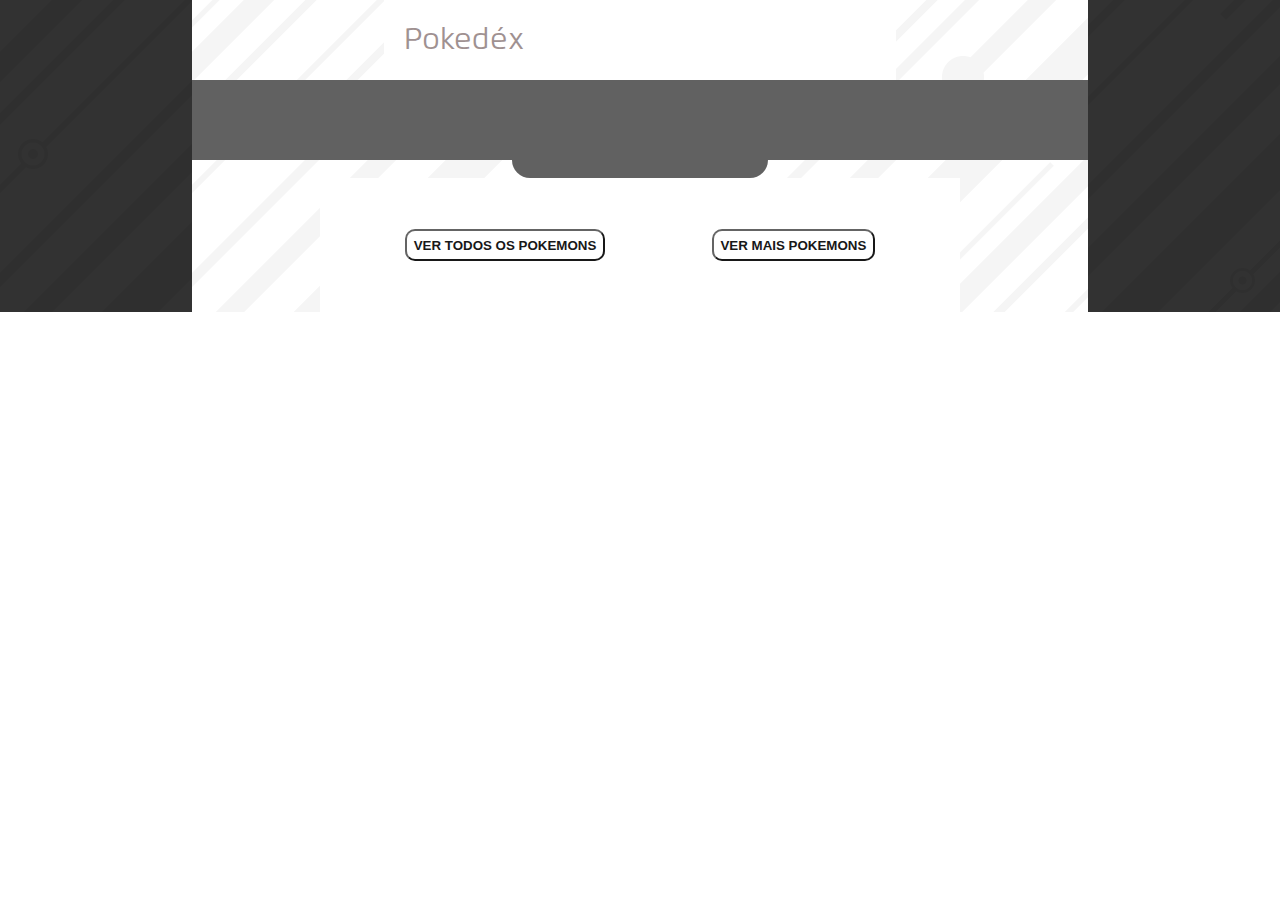
<file: index.html>
<!DOCTYPE html>
<html lang="pt-br">
<head>
    <meta charset="UTF-8">
    <meta http-equiv="X-UA-Compatible" content="IE=edge">
    <meta name="viewport" content="width=device-width, initial-scale=1.0">
    <link rel="shortcut icon" href="images/Favicon.png" type="image/x-icon" />
    <title>Pokédex</title>
    <!--            Estilos CSS              -->
    <link rel="stylesheet" href="css/reset.css">
    <link rel="stylesheet" href="css/style.css">
    <link rel="stylesheet" href="css/principal.css">
    <!--          Descrição do Site              -->
    <meta name="description" content="Pokédex com todos os 95 Pokemons">
    <meta name="keywords" content="Pokemon, Pokedex, HTML, CSS, JavaScript">
    <meta name="author" content="Nícolas Gabriel">
</head>
<body>
        <div class="background-fora">
            <div class="background-dentro">
                
                <header><!--        Cabeçalho           -->
                    <div class="titulo"><h1>Pokedéx</h1></div>
                    <div class="busca_um"></div>
                    <div class="busca_dois"> </div>
                </header><!--        Cabeçalho           -->
                
                <main><!--      Corpo Principal     -->
                    <div class="caixa-principal">
                        <!--Lista onde são inseridos todos os Pokemons-->
                        <ul data-js="pokedex" class="pokedex"></ul>

                        <!--Botões da Página-->
                        <div class="load-pagina">
                            <button id="loadAll" type="button" class="mais-pokemons">Ver Todos os Pokemons</button>
                            <button id="loadMorePoke" type="button" class="mais-pokemons">Ver Mais Pokemons</button>
                        </div><!-- load pagina--> 
                        
                    </div><!--caixa-principal-->
                </main><!--      Corpo Principal     -->
           
            </div><!--background-dentro-->
        </div><!--background-fora-->
        
         <!--          Script           -->  
         <script src="js/main.js"></script>
</body>
</html>
</file>
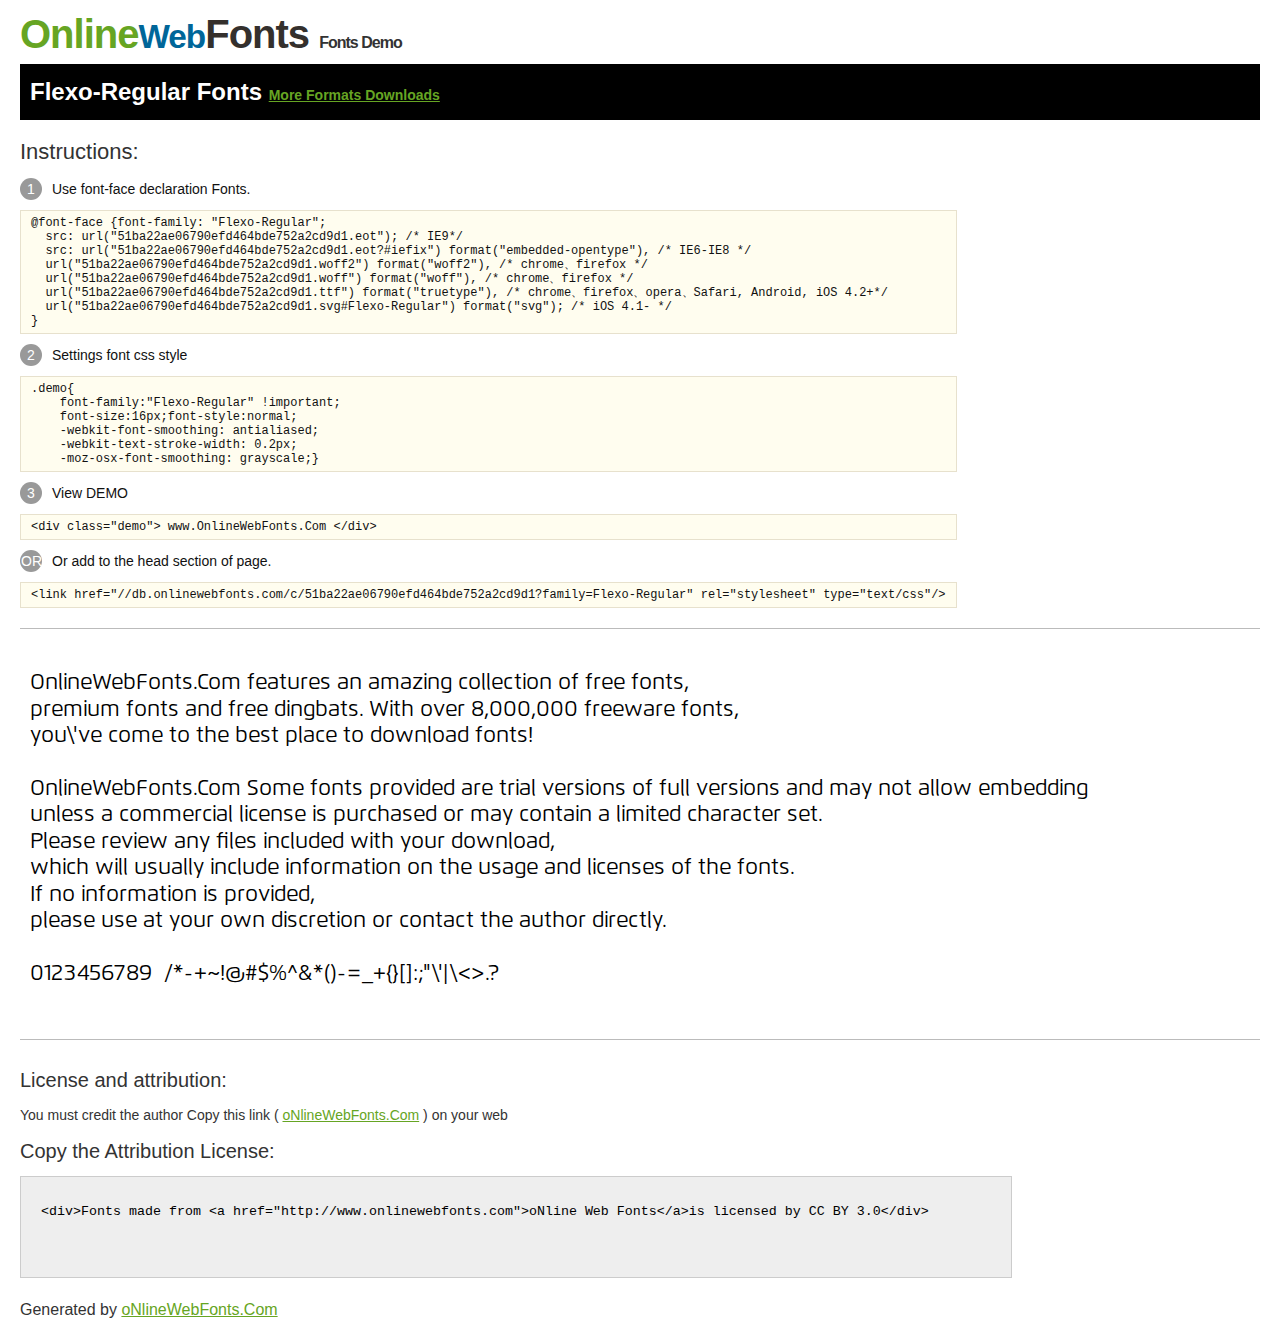
<file: fonts/Flexo/Flexo-Regular/@font-face/Demo.html>
<!DOCTYPE html>
<html>
<head>
<meta charset="utf-8"/>
<title>Flexo-Regular Font - OnlineWebFonts.COM</title>
<style type="text/css">
@font-face {font-family: "Flexo-Regular";
  src: url("51ba22ae06790efd464bde752a2cd9d1.eot"); /* IE9*/
  src: url("51ba22ae06790efd464bde752a2cd9d1.eot?#iefix") format("embedded-opentype"), /* IE6-IE8 */
  url("51ba22ae06790efd464bde752a2cd9d1.woff2") format("woff2"), /* chrome、firefox */
  url("51ba22ae06790efd464bde752a2cd9d1.woff") format("woff"), /* chrome、firefox */
  url("51ba22ae06790efd464bde752a2cd9d1.ttf") format("truetype"), /* chrome、firefox、opera、Safari, Android, iOS 4.2+*/
  url("51ba22ae06790efd464bde752a2cd9d1.svg#Flexo-Regular") format("svg"); /* iOS 4.1- */
}
*{margin:0;padding:0;list-style:none;}pre{border:solid 1px #e7e1cd;background-color:#fffdef;overflow:auto;font-size:12px;line-height:14px;margin-top:10px;margin-right:0;margin-bottom:10px;margin-left:0;padding-top:5px;padding-right:10px;padding-bottom:5px;padding-left:10px;}.demo pre{color:#000;line-height: 1.2em;font-family:"Flexo-Regular"!important;font-size:22px;background-color:#FFF;border-top-width:0px;border-right-width:0px;border-bottom-width:0px;border-left-width:0px;}body{font-family:sans-serif;line-height:1.5;font-size:16px;padding:20px;color:#333;}:hover,:before,:after{-webkit-transition:all 0.1s ease-in;-moz-transition:all 0.1s ease-in;-ms-transition:all 0.1s ease-in;-o-transition:all 0.1s ease-in;transition:all 0.1s ease-in;}*{-moz-box-sizing:border-box;-webkit-box-sizing:border-box;box-sizing:border-box;margin:0;padding:0;}a{color:#66A523;}h1.logo{font-size:40px;letter-spacing:-1px;margin-top:-16px;}h1.logo strong{font-size:16px;font-family:sans-serif;color:#333;}h1.logo a{color:#34302d;text-decoration:none;}h1.logo a span{color:#66A523;}h1.logo a small{color:#006699;}.info{float:left;font-size:14px;margin-top:15px;}.info ul{margin-left:0px;color:#111;margin-bottom:20px;}.info .exs{font-size:12px;color:#666;margin-left:35px;display:block;}.info ul li{margin-top:10px;list-style:none;}.info .numno{color:#fff;border-radius:20px;padding:1px;display:inline-block;width:22px;height:22px;text-align:center;margin-right:10px;background-color:#999999;}.info ul strong{font-weight:normal;color:#000;}.info .inst{font-size:22px;margin-bottom:10px;}.demo{float:left;width:100%;height:auto;border-top-width:1px;border-top-style:solid;border-top-color:#bbb;border-bottom-width:1px;border-bottom-style:solid;border-bottom-color:#bbb;padding-bottom:10px;}.demo .demo_svg{float:left;height:auto;width:100px;margin-right:5px;margin-left:5px;margin-bottom:10px;}.demo .demo_svg i{float:left;height:80px;width:80px;text-align:center;font-size:40px;margin-left:10px;line-height:80px;color:#777;}.demo .demo_svg .code{float:left;height:20px;width:100%;overflow:hidden;text-align:center;line-height:20px;font-size:11px;color:#666;}.demo .demo_svg .txt{float:left;height:20px;width:100%;font-size:11px;text-align:center;white-space:nowrap;overflow:hidden;line-height:20px;}.demo .demo_svg:hover i{font-size:60px;color:#333;}.by{padding-top:15px;float:left;width:100%;margin-top:10px;margin-right:0;margin-bottom:10px;margin-left:0;}.by{margin-bottom:10px;font-size:20px;}.by .attr{font-size:14px;color:#333;padding-top:10px;padding-bottom:10px;}textarea{width:80%;height:auto;border:1px solid #CCC;resize:none;background:#EEE;padding:20px;float:left;margin-top:10px;line-height:30px;}#footer{float:left;width:100%;margin-top:10px;padding-bottom:20px;}h2{background-color:#000;padding-top:10px;padding-bottom:10px;padding-left:10px;color:#FFF;}
</style>
</head>
<body>
<h1 class="logo"> <a href="http://www.onlinewebfonts.com/"> <span>Online</span><small>Web</small>Fonts</a> <strong>Fonts Demo</strong></h1>
<h2>
Flexo-Regular Fonts <a style="font-size:14px;" href="http://www.onlinewebfonts.com/download/51ba22ae06790efd464bde752a2cd9d1" target="_blank">More Formats Downloads</a></h2>
<div class="info">
  <div class="inst">Instructions:</div>
  <ul>
    <li>
      <p> <span class="numno">1</span>Use font-face declaration Fonts.<br />
        <span class="exs">
        <pre>
@font-face {font-family: "Flexo-Regular";
  src: url("51ba22ae06790efd464bde752a2cd9d1.eot"); /* IE9*/
  src: url("51ba22ae06790efd464bde752a2cd9d1.eot?#iefix") format("embedded-opentype"), /* IE6-IE8 */
  url("51ba22ae06790efd464bde752a2cd9d1.woff2") format("woff2"), /* chrome、firefox */
  url("51ba22ae06790efd464bde752a2cd9d1.woff") format("woff"), /* chrome、firefox */
  url("51ba22ae06790efd464bde752a2cd9d1.ttf") format("truetype"), /* chrome、firefox、opera、Safari, Android, iOS 4.2+*/
  url("51ba22ae06790efd464bde752a2cd9d1.svg#Flexo-Regular") format("svg"); /* iOS 4.1- */
}
</pre>
      </span> 
    </li>
    <li>
      <p> <span class="numno">2</span>Settings font css style <br />
      <span class="exs">
<pre>
.demo{
    font-family:"Flexo-Regular" !important;
    font-size:16px;font-style:normal;
    -webkit-font-smoothing: antialiased;
    -webkit-text-stroke-width: 0.2px;
    -moz-osx-font-smoothing: grayscale;}
</pre>
      </span> 
    </li>
    <li>
      <p> <span class="numno">3</span>View DEMO <br />
      <span class="exs"><pre>
&lt;div class="demo"&gt; www.OnlineWebFonts.Com &lt;/div&gt;
</pre></span> 
    </li>
    <li>
      <p> <span class="numno">OR</span>Or add to the head section of page. <br />
      <span class="exs"><pre>
&lt;link href="//db.onlinewebfonts.com/c/51ba22ae06790efd464bde752a2cd9d1?family=Flexo-Regular" rel="stylesheet" type="text/css"/&gt;
</pre></span> 
    </li>
  </ul>
</div>
<div class="demo">
<pre>

OnlineWebFonts.Com features an amazing collection of free fonts,
premium fonts and free dingbats. With over 8,000,000 freeware fonts, 
you\'ve come to the best place to download fonts! 

OnlineWebFonts.Com Some fonts provided are trial versions of full versions and may not allow embedding 
unless a commercial license is purchased or may contain a limited character set. 
Please review any files included with your download, 
which will usually include information on the usage and licenses of the fonts. 
If no information is provided, 
please use at your own discretion or contact the author directly. 

0123456789  /*-+~!@#$%^&*()-=_+{}[]:;"\'|\<>.?

</pre>
</div>

<div class="by">
<div class="by_title">License and attribution:</div>
<div class="attr">You must credit the author Copy this link ( <a href="http://www.onlinewebfonts.com" target="_blank">oNlineWebFonts.Com</a> ) on your web </div><div class="usetitle">Copy the Attribution License:</div>
<textarea onclick="this.focus();this.select();">&lt;div&gt;Fonts made from &lt;a href="http://www.onlinewebfonts.com"&gt;oNline Web Fonts&lt;/a&gt;is licensed by CC BY 3.0&lt;/div&gt;</textarea>
</div>
<div id="footer">
    <div>Generated by <a href="http://www.onlinewebfonts.com" target="_blank">oNlineWebFonts.Com</a></div>
</div>
</body>
</html>
</file>
<file: css/style.css>
@font-face {
    font-family: "Flexo-Regular";
    src: url(../fonts/Flexo/Flexo-Regular/Flexo-Regular.ttf) format('opentype');
}
/*       Background da página       */
body{
    font-family: "Flexo-Regular";
}
.background-fora{
    width: 100%;
    background-image: url(../images/bg_1.png);  
}
.background-dentro{
    width: 70vw;
    background-color: white;
    background-image: url(../images/bg_2.png);
    margin: 0 auto;
}
/*           Header           */
.titulo{
    width: 40vw;
    background-color: white;
    margin: 0 auto;
}
.titulo h1{
    font-size: 30px;
    color: #9F9191;
    padding: 25px 0 25px 20px;
}
</file>
<file: css/principal.css>
/*      header       */
.busca_um{
    width:70vw;
    height: 80px;
    background-color:#616161 ;
    margin:0 auto;
}
.busca_dois{
    width:20vw;
    height: 18px;
    background-color:#616161 ;
    margin:0 auto;
    border-radius: 0 0 18px 18px;
}
/*      header       */
/*      main       */
.caixa-principal{
    width: 50vw;
    background-color: white;
    margin:0 auto;
}
.pokedex{
    text-align: center ;
}
.container-pokemon{
    margin-top: 50px;
    background-color: white;
    max-width: 220px;
    width: calc(48vw /4);
    border: 8px solid white;
    box-sizing: border-box;
    display: inline-block;
}
.container-pokemon:hover{
    position: relative;
    top: -5px;
    cursor: pointer;  
}
.imagem-pokemon, .status{
    background-color: #F2F2F2;
    height: 205px;
    width: 100%;
    margin: 0 auto;
    border-radius: 10px;
}
.numero-pokemon{
    color: #919191;
    width: 90%;
    margin: 4px auto;
    font-size: 12.8px;
    font-weight: bold;
    text-align: left;
}
.nome-pokemon{
    color:black;
    width: 90%;
    margin: 10px auto;
    font-size: 20px;
    text-align: left;
    font-weight: 500;
}
.nome-pokemon::first-letter{
text-transform: uppercase;
}
.container-tipo{
 display: flex;
 flex-direction: row;
}
.tipo1, .tipo2{
    display: inline-block;
    width: 73px;
    height: 18px;
    background-color: #919191;
    border-radius: 9px; 
    display: inline-block;
    text-align: center;
    line-height: 19px;
    font-size: 14px;
}
.tipo1{margin:5px 0px 5px 5%;}
.tipo2{margin:5px 5px 5px 2px;}
.imagem-pokemon{cursor: pointer;}

/* Botões de ver mais */

.load-pagina{
text-align: center;
}

.mais-pokemons{
    background-color:white;
    background-size: contain;
    color: black;
    border-radius: 10px;
    padding: 1%;
    margin: 8%;
    box-shadow: none;
    transition: 0.5s;
    text-transform: uppercase;
    font-weight: 800;
    opacity: .9;
}
.mais-pokemons:hover{
    cursor: pointer;
    scale: 1.1;
    opacity: 1;
    color: white;
    background-image: url(../images/bg_1.png);
}

/* Status individuais */

.status{
    display: none;
}
.container-pokemon:hover .imagem-pokemon{
    display: none; 
}
.statushover:hover .status{
    display: inline-block;
    border: 1px solid #cccccc;
    background-size: contain;
}
.base-titulo{
    font-weight: bold;
    font-size: 20px;
    padding: 5%;
    font-style: italic;
}

.caixa-status{
    width: 100%;
    height: 164px;
    display: flex;
    flex-direction: row;
}

.status-individual{
    font-weight: bold;
    font-size: 11px;
    padding: 7px 1%;
    text-align: center;
}
.esquerda{
    width: 50%;
}
.direita{
    padding: 2%;
    width: 50%;
}
.baixo:first-child{
    width: 100%;
    height: 7px;
    background-color: white;
    margin-top: 3px;
}
.baixo{
    width: 100%;
    height: 7px;
    background-color: white;
    margin-top: 13px;
}
.cima{
    height: 4px;
    background-color: lightskyblue;
    position: relative;
    top: -6px;
    border: 1px ridge #78c4fd;
}

/* Responsivo */

@media screen and (max-width: 1500px) {
    .container-pokemon{ width: calc(48vw /3); } 
   }
   @media screen and (max-width: 1080px) {
    .container-pokemon{ width: calc(48vw /2); } 
   }
   @media screen and (max-width: 750px) {
       .container-pokemon{width: calc(50vw );}
   }
   @media screen and (max-width: 350px) {
    .background-dentro{width: 100%;}
}

/* Cores de acordo com os types */

.steel {
	background-color: #9eb7b8;
}
.fire {
    color: white;
	background-color: #fd7d24;
}
.grass {
	background-color: #9BCC50;
}
.electric {
	background-color: #EED535;
}
.water{
	background-color: #4592c4;
    color:white
}
.ice {
	background-color: #51c4e7;
}
.ground {
	background-image:linear-gradient(to bottom, #f7de3f , #ab9842 );
}
.rock {
	background-color: #a38c21;
    color: white;
}
.fairy {
	background-color: #fdb9e9;
}
.poison {
    color: white;
	background-color: #b97fc9;
}
.bug {
	background-color: #729f3f;
    color:white;
}
.dragon {
	background-image: linear-gradient(to bottom, #53a4cf , #f16e57 );
}
.psychic {
	background-color: #f366b9;
    color: white;
}
.flying {
	background-image: linear-gradient(to bottom, #5EB2E3, #bdb9b8);
}
.fighting {
	background-color: #d56723;
    color: white;
}
.normal {
	background-color: #A4ACAF;
}
.undefined{
    display: none;
}
.ghost{
    background-color: #7b62a3;
}
.dark{
    background-color: #707070;
    color: white;
}
</file>
